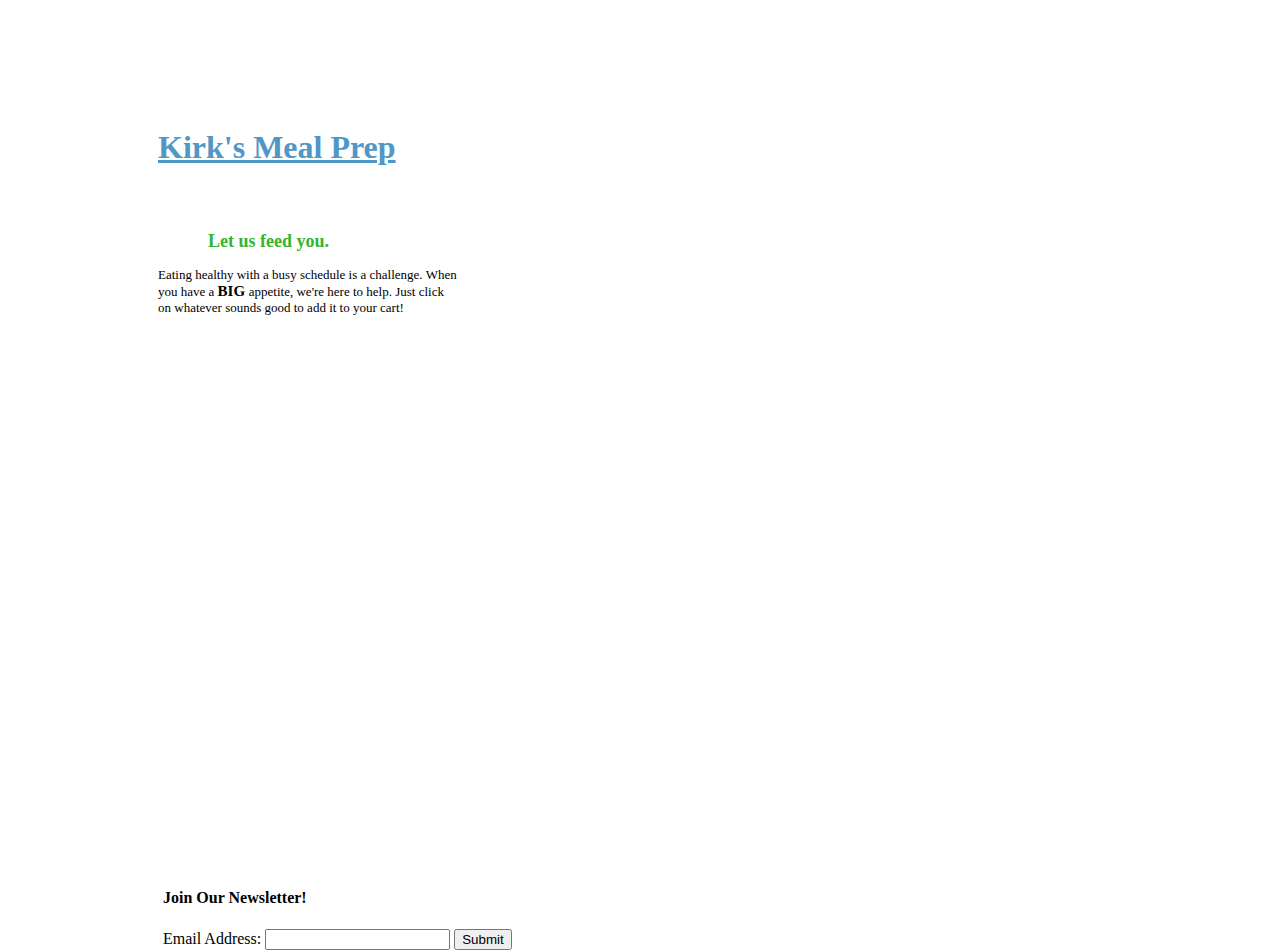
<file: index.html>
<!DOCTYPE html>
<html lang="en">
<head>
    <meta charset="UTF-8">
    <meta name="viewport" content="width=device-width, initial-scale=1.0">
    <title>Document</title>
    <link rel="stylesheet" type="text/css" href="style.css">
</head>
<body>
    <div id="content-wrapper">
        <div>
            <h1>Kirk's Meal Prep</h1>
        </div>
        
        <div>
            <h2>Let us feed you.</h2>
                <p>
                Eating healthy with a busy schedule is a challenge. When you have a <span> BIG </span> appetite, we're here to help. Just click on whatever sounds good to add it to your cart!
                </p>
            </div>
    </div>
<div>
    <footer id="footer"> 
        <h4>Join Our Newsletter!</h4>
        <form>
            <label>Email Address:</label>
            <input type="text">
            <input type="submit" value="Submit" id="submit">
        </form>
    </footer>
</div>

    <script src="index.js"></script>
</body>
</html>
</file>
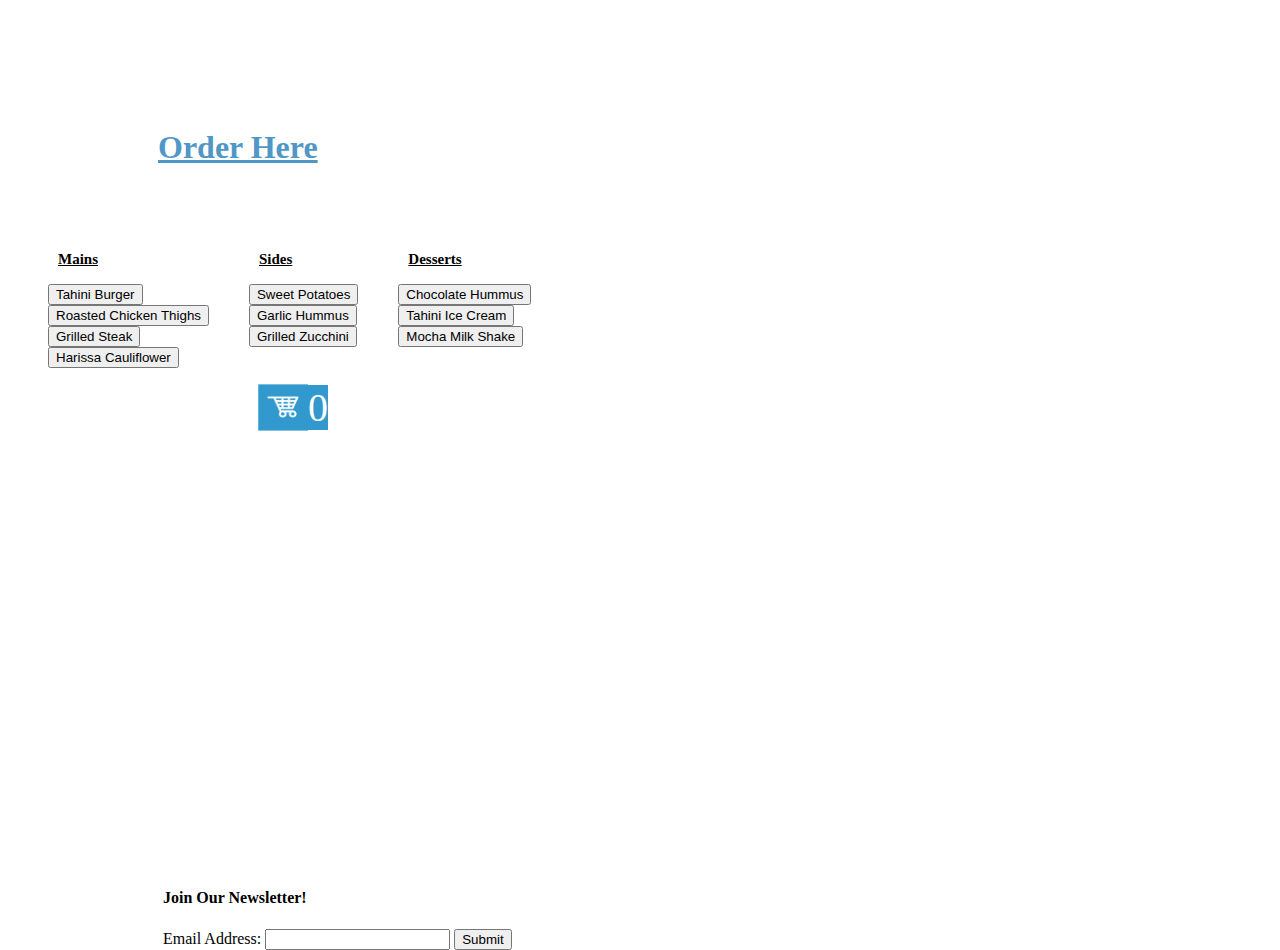
<file: order.html>
<!DOCTYPE html>
<html lang="en">
<head>
    <meta charset="UTF-8">
    <meta name="viewport" content="width=device-width, initial-scale=1.0">
    <title>Document</title>
    <link rel="stylesheet" type='text/css' href="style.css">
</head>
<body>
    <h1>Order Here</h1>
    <div id="flex-container">
        <div id="box1">
            <h3 class="list-title">Mains</h3>
            <ul id="first">
                <li><button class="food">Tahini Burger</button></li>
                <li><button class="food">Roasted Chicken Thighs</button></li>
                <li><button class="food">Grilled Steak</button></li>
                <li><button class="food">Harissa Cauliflower</button></li>
            </ul>
        </div>

        <div id="box2">
            <h3 class="list-title">Sides </h3>
            <ul id="second">
                <li><button class="food">Sweet Potatoes</button></li>
                <li><button class="food">Garlic Hummus</button></li>
                <li><button class="food">Grilled Zucchini</button></li>
            </ul>            
        </div>

        <div id="box3">
            <h3 class="list-title">Desserts</h3>
            <ul id="third">
                <li><button class="food">Chocolate Hummus</button></li>
                <li><button class="food">Tahini Ice Cream</button></li>
                <li><button class="food">Mocha Milk Shake</button></li>
            </ul>            
        </div>

    </div>

    <div>
        <img id="cart" src="blue.gif" alt="shopping cart">
        <p id="total">0</p>
    </div>
</div>



    <footer id="footer"> 
        <h4>Join Our Newsletter!</h4>
        <form>
            <label>Email Address:</label>
            <input type="text">
            <input type="submit" value="Submit" id="submit">
        </form>
    </footer>
    <script src='index.js'></script>
</body>
</html>
</file>
<file: style.css>
body {
    position: relative;
    min-height: 100vh;
    background-image: url('https://i.pinimg.com/736x/94/4f/a4/944fa48d9947de0fe9d3e428ec66e99e.jpg');
    background-repeat: no-repeat;
}

#content-wrapper {
    padding-bottom: 2.5rem;
}

h1 {
    color: rgb(80, 151, 199);
    font-weight: bold;
    text-decoration: underline;
    display: inline-block;
    padding-left: 150px;
    padding-top: 100px;
    margin-bottom: 50px;
    /* box-sizing: border-box; */
}

h2 {
    font-size: 18px;
    color: rgb(48, 182, 48);
    padding-left: 200px;
}

p {
    width: 300px;
    padding-left: 150px;
    font-size: small;
}

span {
    font-weight: bold;
    font-size: 15px;
}

/* h1:hover{
    color: white;
    border: 2px solid blue;
    background-color: black;
} */

.list-title {
    /* width: 300px; */
    /* display: block; */
    /* margin-left : 150px; */
    /* border: 2px white solid; */
    text-decoration: underline;
    font-size: 15px;
    padding-left: 50px;
}

li {
    font-size: 12px;
    list-style-type: none;;
}

#cart {
    width: 50px;
    height: 50px;
    float: left;
    margin-left: 250px;
}

#total {
    color: white;
    background-color: #3199CE;
    font-size: 2.5em;
    /* height: 50px; */
    display: inline;
    padding-left: 0;
}

#flex-container{
    display: flex;
    padding-left: 0px;
    padding-top: 20px;
}

#footer {
    position: absolute;
    bottom: 0;
    width: 100%;
    height: 2.5rem;
    margin-left: 155px;
}
</file>
